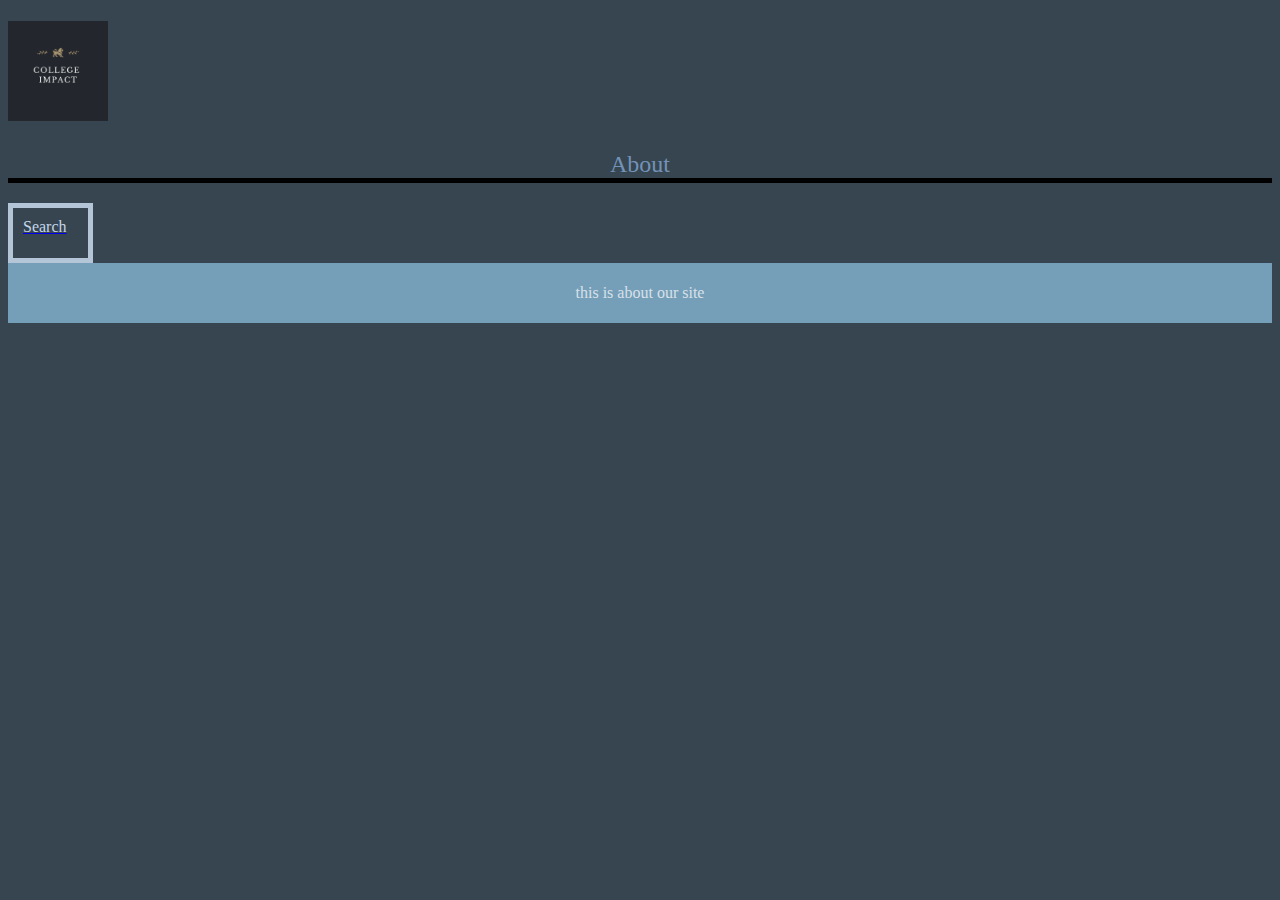
<file: index.html>
<!DOCTYPE html>
<html lang="en">
<head>
	<meta charset="UTF-8">
	<meta http-equiv="X-UA-Compatible" content="IE=edge">
	<meta name="viewport" content="width=device-width, initial-scale=1.0">
	<title>Team Impact</title>
    <link rel="stylesheet" href="style.css">
</head>
<body>
	<h1><a id='heading'href="#"><img src="College Impact.png"></a></h1>

    <h2>About</h2>

    <div id="big_div">
        <a href='index_search.html'><div class='items'>Search</div></a>
    </div>
    <div id='about_div'> 
        <p> this is about our site </p>
    </div>
    <script src='main.js'></script>
</body>
</html>
</file>
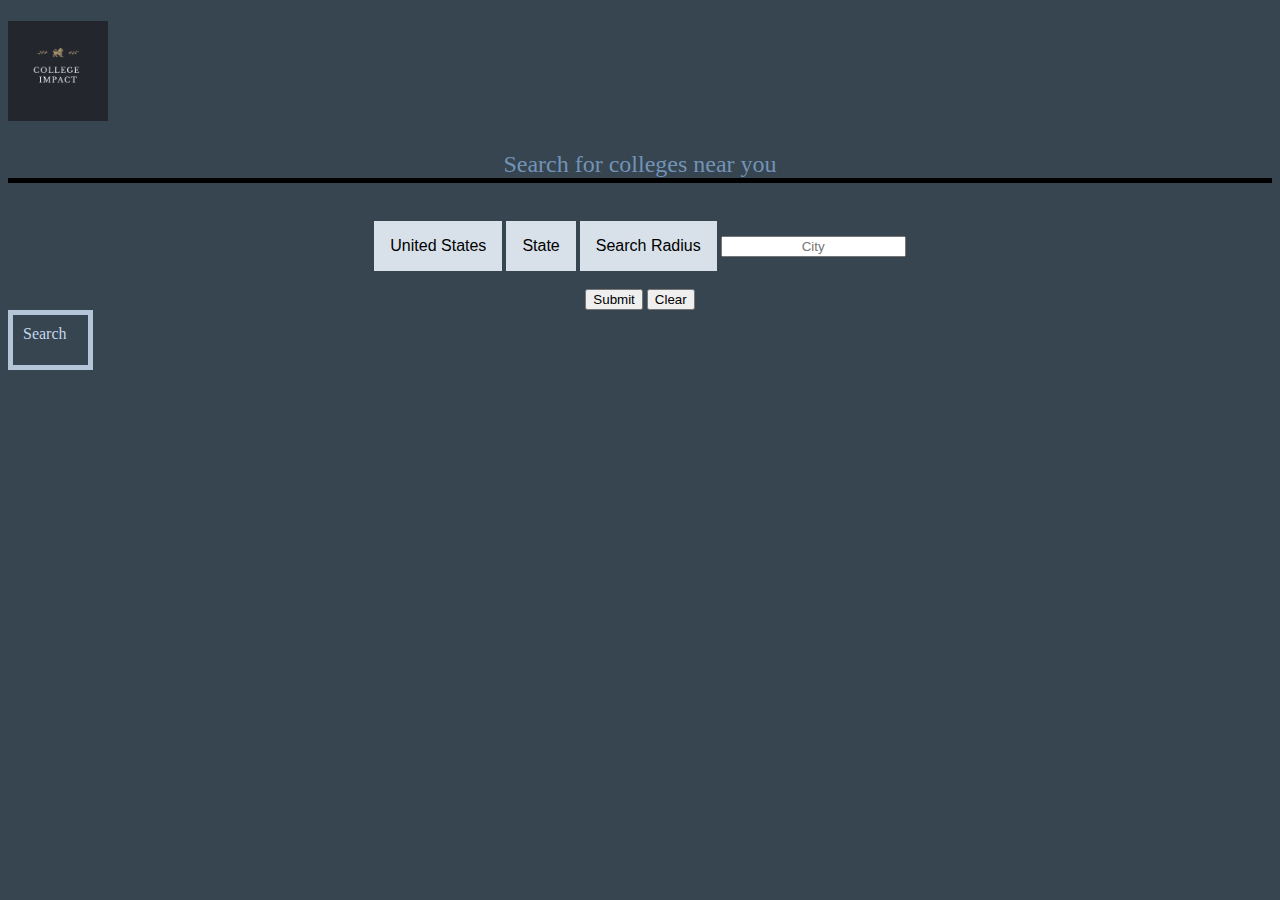
<file: index_search.html>
<!DOCTYPE html>
<html lang="en">
<head>
	<meta charset="UTF-8">
	<meta http-equiv="X-UA-Compatible" content="IE=edge">
	<meta name="viewport" content="width=device-width, initial-scale=1.0">
	<title>Team Impact</title>
    <link rel="stylesheet" href="style.css">
</head>
<body>
	<h1><a id='heading' href="index.html"><img src="College Impact.png"></a></h1>

    <h2>Search for colleges near you</h2>

    <br>
    
    <form>
        <div class="dropdown">
            <button id='country' class="dropbtn">United States</button>
         </div>
         <div class='dropdowns'>
            <button id='state' class='dropbtns'>State</button>
            <select class='dropdowns-content' name='states' id='states'>
             <option value='Al'>AL</option>
             <option value='AK'>AK</option>
             <option value='AZ'>AZ</option>
             <option value='CA'>CA</option>
             <option value='CO'>CO</option>
             <option value='CT'>CT</option>
             <option value='DE'>DE</option>
             <option value='D.C'>D.C</option>
             <option value='FL'>FL</option>
             <option value='GA'>GA</option>
             <option value='HI'>HI</option>
             <option value='ID'>ID</option>
             <option value='IL'>IL</option>
             <option value='IA'>IA</option>
             <option value='IO'>IO</option>
             <option value='KS'>KS</option>
             <option value='KY'>KY</option>
             <option value='LA'>LA</option>
             <option value='ME'>ME</option>
             <option value='MD'>MD</option>
             <option value='MA'>MA</option>
             <option value='MI'>MI</option>
             <option value='MN'>MN</option>
             <option value='MI'>MI</option>
             <option value='MO'>MO</option>
             <option value='MT'>MT</option>
             <option value='NE'>NE</option>
             <option value='NV'>NV</option>
             <option value='NH'>NH</option>
             <option value='NJ'>NJ</option>
             <option value='NM'>NM</option>
             <option value='NY'>NY</option>
             <option value='ND'>ND</option>
             <option value='SD'>SD</option>
             <option value='NC'>NC</option>
             <option value='SC'>SC</option>
             <option value='OH'>OH</option>
             <option value='OK'>OK</option>
             <option value='PA'>PA</option>
             <option value='RI'>RI</option>
             <option value='TE'>TE</option>
             <option value='TX'>TX</option>
             <option value='UT'>UT</option>
             <option value='VT'>VT</option>
             <option value='VA'>VA</option>
             <option value='WA'>WA</option>
             <option value='WV'>WV</option>
             <option value='WI'>WI</option>
             <option value='WY'>WY</option>
            </select>
        </div>
        <div class='radius'>
            <button id='radiusBtn' class='radi'>Search Radius</button>
            <select class='radiuss' name='radius' id='radius'>
                <option value='10'>10</option>
                <option value='15'>15</option>
                <option value='20'>20</option>
                <option value='50'>ALL</option>
            </select>
        </div>
          <input type="text" id="city" name="city" placeholder="City"><br>
          <br>
        <button id='submit' class='submitButton' onclick='onClick()'>Submit</button>
        <button id='clear' class='clearButton' onclick="clearing()">Clear</button>
        </form>

        <div id="big_div">
            <div class='items'>Search</div>
        </div>

        <div id="main">
        </div>

<script src="main.js"></script>
</body>
</html>
</file>
<file: style.css>
@media(max-width: 640px) {
    body {
        align-content: center;
        font-size: 12px;
        flex-direction: column;
    }
}

@media(max-height: 360px) {
    body {
        align-content: center;
        font-size: 75%;
        flex-direction: column;
    }
}

@media(max-width: 1030px) {
    body {
        font-size: 120%;
    }
    .card_container {
        flex-direction: column;
        align-items: center;
    }

    .card {
        width: 50;
    }
}

h1 {
display: flex;
justify-content: flex-start;

}

h2 {
  font-weight: 100;
  font-display: bold;
  color: #7392b7;
  border-bottom: 5px solid black;
  text-align: center;
}

form {
  text-align: center;
}

body {
  background-color: #36454F;
}
.items {
  border: 5px solid #B3c5d7;
  height: 30px;
  width: 55px;
  padding: 10px;
  color: #C5D5EA;
}
.dropbtn {
    background-color: #d8e1e9;
    color: black;
    padding: 16px;
    font-size: 16px;
    border: none;
  }
  .dropdown {
    position: relative;
    display: inline-block;
  }
  
.dropbtns {
    background-color: #d8e1e9;
    color: black;
    padding: 16px;
    font-size: 16px;
    border: none;
  }

  .dropdowns {
    position: relative;
    display: inline-block;
  }
  
  .dropdowns-content {
    display: none;
    position: absolute;
    background-color: #f1f1f1;
    min-width: 160px;
    box-shadow: 0px 8px 16px 0px rgba(0,0,0,0.2);
    z-index: 1;
  }
 
  .dropdowns-content a {
    color: black;
    padding: 12px 16px;
    text-decoration: none;
    display: block;
  }
  
  .dropdowns-content a:hover {background-color: #ddd;}
  

  .dropdowns:hover .dropdowns-content {
    display: block;
  }
  
  .dropdowns:hover .dropbtns {background-color: #3e8e41;}

::placeholder {
  text-align: center;
}

.state {
  background-color: black;
}


.radi {
  background-color: #d8e1e9;
  color: black;
  padding: 16px;
  font-size: 16px;
  border: none;
}

.radius {
  position: relative;
  display: inline-block;
}

.radiuss {
  display: none;
  position: absolute;
  background-color: #f1f1f1;
  min-width: 160px;
  box-shadow: 0px 8px 16px 0px rgba(0,0,0,0.2);
  z-index: 1;
}

.radiuss option {
  color: black;
  padding: 12px 16px;
  text-decoration: none;
  display: block;
}
.radiuss option:hover {background-color: #ddd;}

.radius:hover .radiuss {
  display: block;
}

.radius:hover .radi {background-color: #3e8e41;}

.clearButton option:hover {background-color: #3e8e41;}

#about_div {
  text-align: center;
  color: #d8e1e9;
  background-color: #759eb8;
  padding: 5px;
}

img {
  color: #c5d5ea;
  height: 100px;
  width: 100px;
}
</file>
